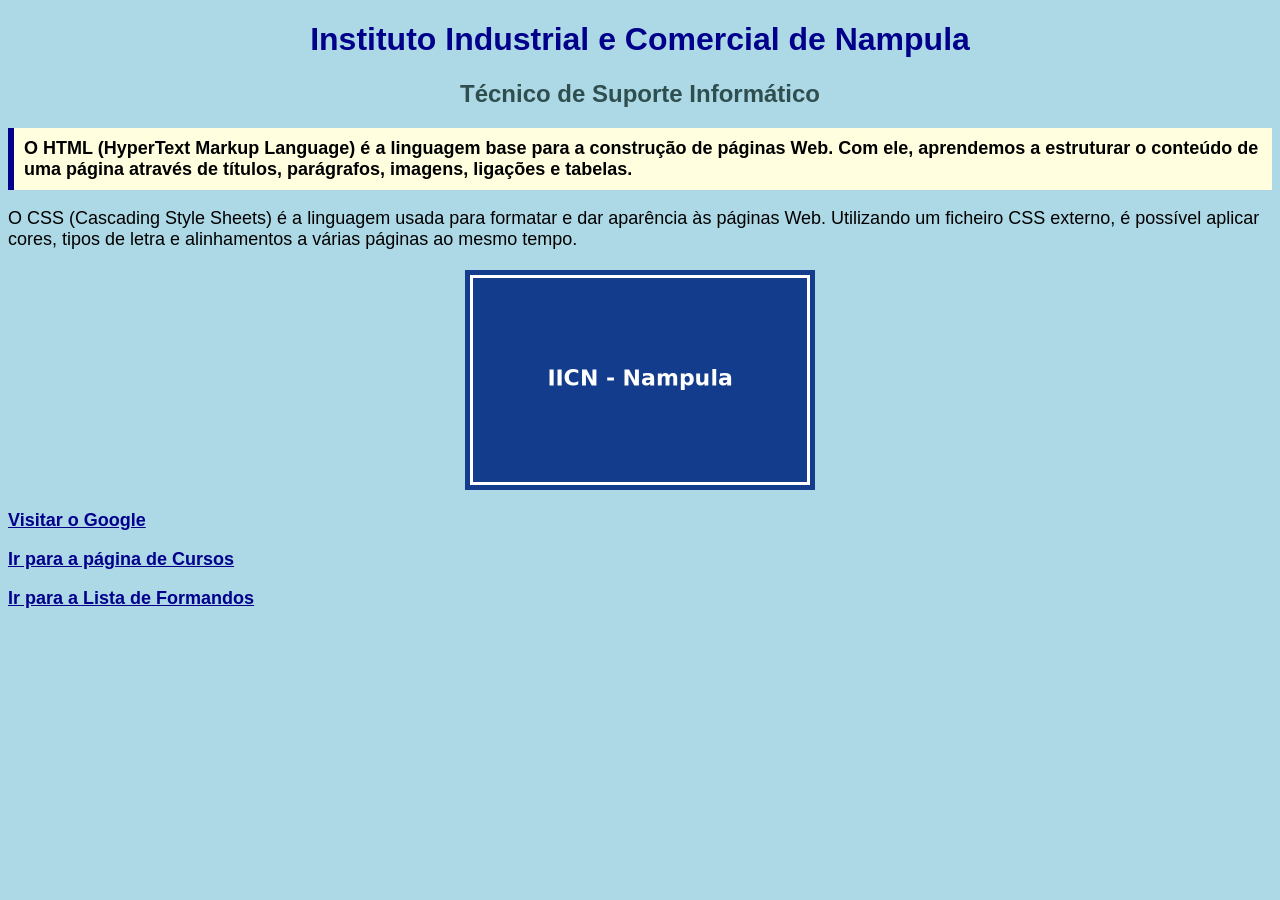
<file: index.html>
<!DOCTYPE html>
<html lang="pt">
<head>
    <meta charset="UTF-8">
    <meta name="viewport" content="width=device-width, initial-scale=1.0">
    <title>Instituto Industrial e Comercial de Nampula</title>
    <link rel="stylesheet" href="principal.css">
</head>
<body>
    <h1>Instituto Industrial e Comercial de Nampula</h1>
    <h2>Técnico de Suporte Informático</h2>

    <p class="destaque">O HTML (HyperText Markup Language) é a linguagem base para a construção de páginas Web. Com ele, aprendemos a estruturar o conteúdo de uma página através de títulos, parágrafos, imagens, ligações e tabelas.</p>

    <p>O CSS (Cascading Style Sheets) é a linguagem usada para formatar e dar aparência às páginas Web. Utilizando um ficheiro CSS externo, é possível aplicar cores, tipos de letra e alinhamentos a várias páginas ao mesmo tempo.</p>

    <img src="imagem.png" alt="Imagem do Instituto Industrial e Comercial de Nampula" width="350" height="220">

    <p><a href="https://www.google.com" target="_blank">Visitar o Google</a></p>
    <p><a href="cursos.html">Ir para a página de Cursos</a></p>
    <p><a href="formandos.html">Ir para a Lista de Formandos</a></p>
</body>
</html>
</file>
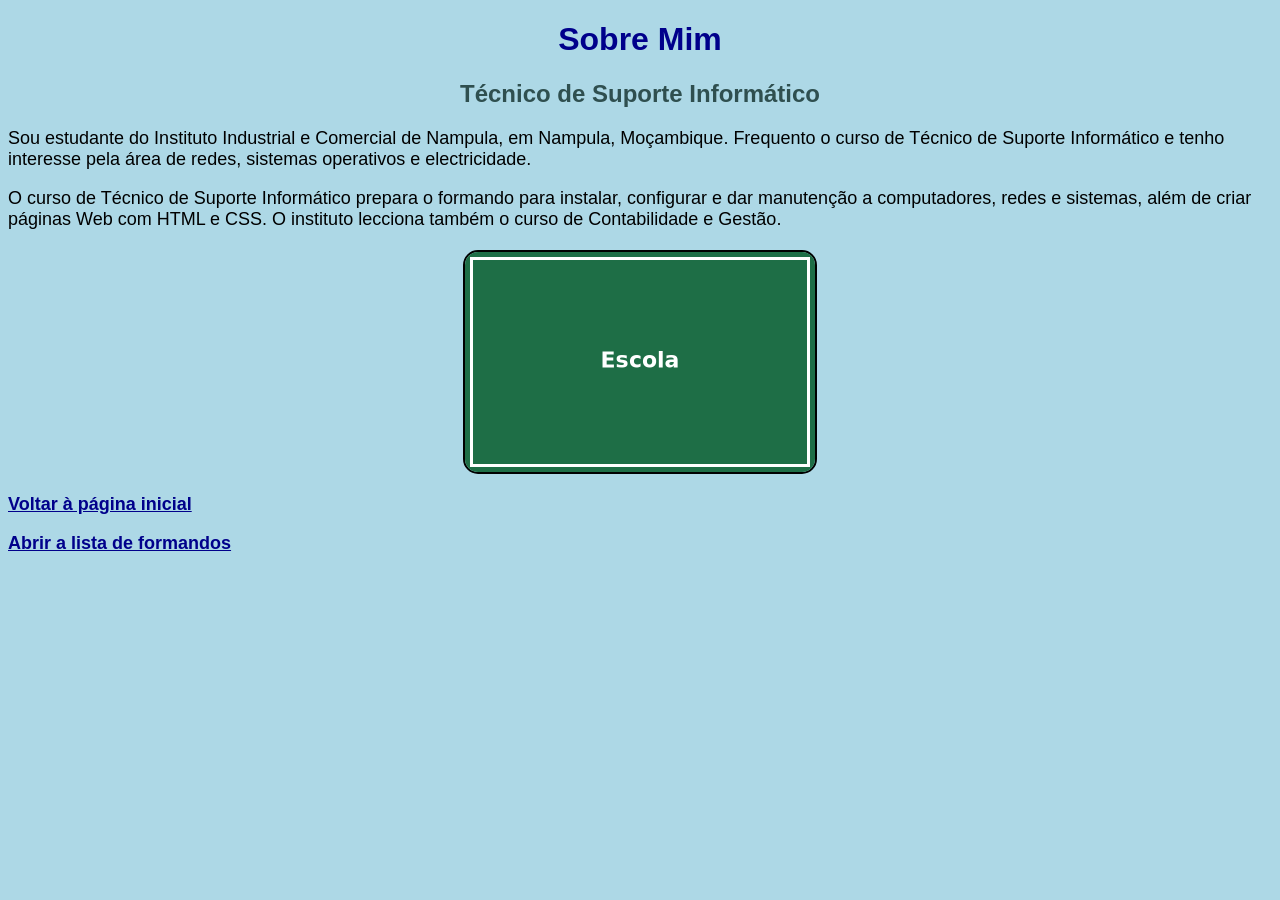
<file: cursos.html>
<!DOCTYPE html>
<html lang="pt">
<head>
    <meta charset="UTF-8">
    <meta name="viewport" content="width=device-width, initial-scale=1.0">
    <title>Sobre Mim</title>
    <link rel="stylesheet" href="principal.css">
</head>
<body class="cursos">
    <h1>Sobre Mim</h1>
    <h2>Técnico de Suporte Informático</h2>

    <p>Sou estudante do Instituto Industrial e Comercial de Nampula, em Nampula, Moçambique. Frequento o curso de Técnico de Suporte Informático e tenho interesse pela área de redes, sistemas operativos e electricidade.</p>

    <p>O curso de Técnico de Suporte Informático prepara o formando para instalar, configurar e dar manutenção a computadores, redes e sistemas, além de criar páginas Web com HTML e CSS. O instituto lecciona também o curso de Contabilidade e Gestão.</p>

    <img src="escola.png" alt="Imagem da escola" width="350" height="220">

    <p><a href="index.html">Voltar à página inicial</a></p>
    <p><a href="formandos.html">Abrir a lista de formandos</a></p>
</body>
</html>
</file>
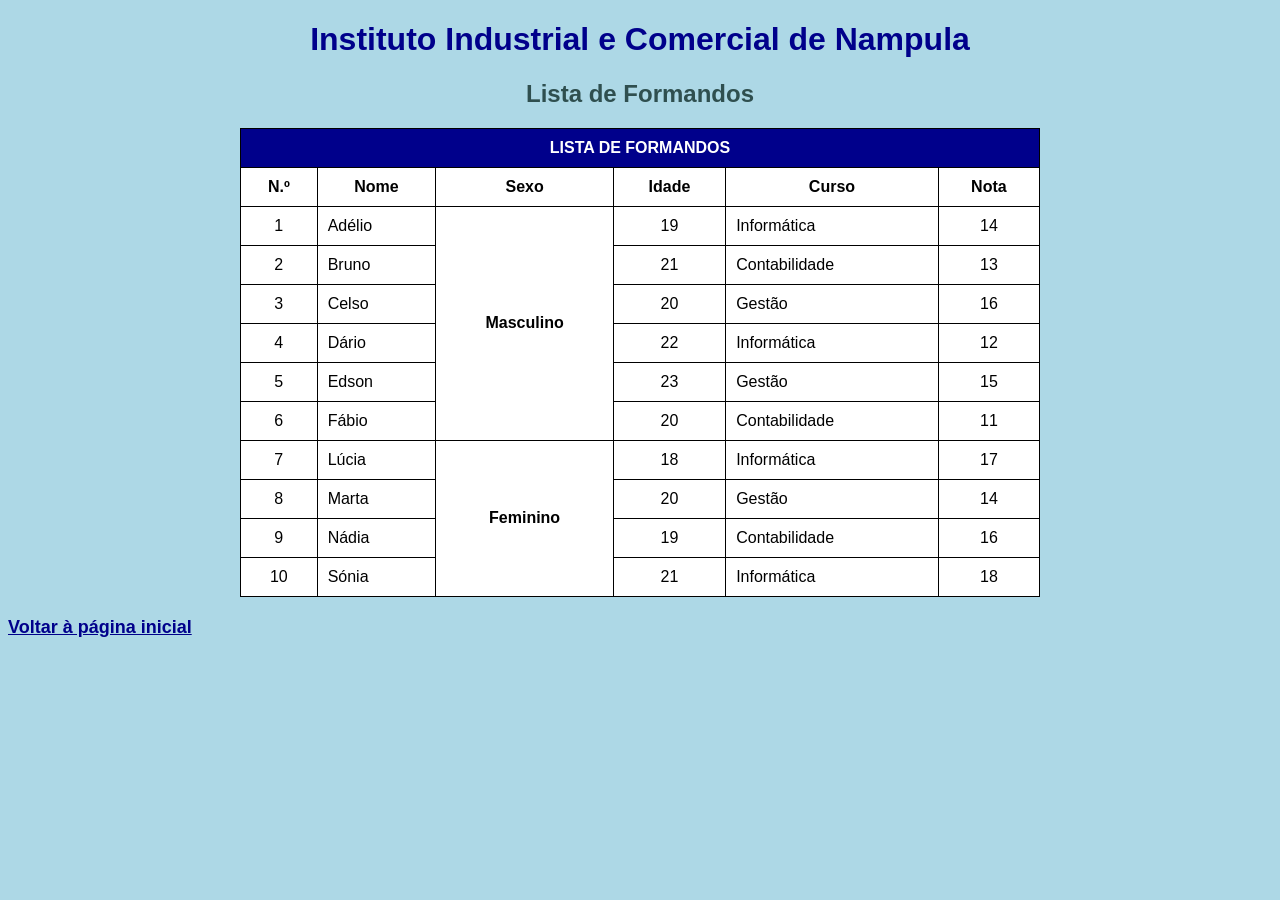
<file: formandos.html>
<!DOCTYPE html>
<html lang="pt">
<head>
    <meta charset="UTF-8">
    <meta name="viewport" content="width=device-width, initial-scale=1.0">
    <title>Formandos</title>
    <link rel="stylesheet" href="principal.css">
</head>
<body>
    <h1>Instituto Industrial e Comercial de Nampula</h1>
    <h2>Lista de Formandos</h2>

    <table>
        <tr>
            <th colspan="6" class="lista">LISTA DE FORMANDOS</th>
        </tr>
        <tr>
            <th class="num">N.º</th>
            <th>Nome</th>
            <th class="sexo">Sexo</th>
            <th class="idade">Idade</th>
            <th>Curso</th>
            <th class="nota">Nota</th>
        </tr>
        <tr>
            <td class="num">1</td>
            <td>Adélio</td>
            <td class="sexo" rowspan="6">Masculino</td>
            <td class="idade">19</td>
            <td>Informática</td>
            <td class="nota">14</td>
        </tr>
        <tr>
            <td class="num">2</td>
            <td>Bruno</td>
            <td class="idade">21</td>
            <td>Contabilidade</td>
            <td class="nota">13</td>
        </tr>
        <tr>
            <td class="num">3</td>
            <td>Celso</td>
            <td class="idade">20</td>
            <td>Gestão</td>
            <td class="nota">16</td>
        </tr>
        <tr>
            <td class="num">4</td>
            <td>Dário</td>
            <td class="idade">22</td>
            <td>Informática</td>
            <td class="nota">12</td>
        </tr>
        <tr>
            <td class="num">5</td>
            <td>Edson</td>
            <td class="idade">23</td>
            <td>Gestão</td>
            <td class="nota">15</td>
        </tr>
        <tr>
            <td class="num">6</td>
            <td>Fábio</td>
            <td class="idade">20</td>
            <td>Contabilidade</td>
            <td class="nota">11</td>
        </tr>
        <tr>
            <td class="num">7</td>
            <td>Lúcia</td>
            <td class="sexo" rowspan="4">Feminino</td>
            <td class="idade">18</td>
            <td>Informática</td>
            <td class="nota">17</td>
        </tr>
        <tr>
            <td class="num">8</td>
            <td>Marta</td>
            <td class="idade">20</td>
            <td>Gestão</td>
            <td class="nota">14</td>
        </tr>
        <tr>
            <td class="num">9</td>
            <td>Nádia</td>
            <td class="idade">19</td>
            <td>Contabilidade</td>
            <td class="nota">16</td>
        </tr>
        <tr>
            <td class="num">10</td>
            <td>Sónia</td>
            <td class="idade">21</td>
            <td>Informática</td>
            <td class="nota">18</td>
        </tr>
    </table>

    <p><a href="index.html">Voltar à página inicial</a></p>
</body>
</html>
</file>
<file: principal.css>
/* a) Fundo e tipo de letra */
body {
    background-color: lightblue;
    font-family: Arial, sans-serif;
}

/* b) Títulos e subtítulos */
h1 {
    color: darkblue;
    text-align: center;
}

h2 {
    color: darkslategray;
    text-align: center;
}

/* c) Parágrafos */
p {
    color: black;
    font-size: 18px;
}

/* d) Classe .destaque (primeiro parágrafo da página inicial) */
.destaque {
    font-weight: bold;
    color: black;
    background-color: lightyellow;
    padding: 10px;
    border-left: 6px solid darkblue;
}

/* e) Imagens */
img {
    width: 350px;
    height: 220px;
    display: block;
    margin: 20px auto;
}

.cursos img {
    border: 2px solid black;
    border-radius: 15px;
}

/* f) Links */
a {
    color: darkblue;
    font-size: 18px;
    font-weight: bold;
}

a:hover {
    color: red;
}

/* g) Tabela */
table {
    width: 800px;
    border: 1px solid black;
    border-collapse: collapse;
    margin: 20px auto;
    background-color: white;
}

th, td {
    border: 1px solid black;
    padding: 10px;
}

/* h) Célula LISTA DE FORMANDOS */
.lista {
    background-color: darkblue;
    color: white;
    text-align: center;
}

/* i) Classes .sexo e .idade, e centralização de Nº, Idade e Nota */
.sexo {
    text-align: center;
    vertical-align: middle;
    font-weight: bold;
}

.idade,
.num,
.nota {
    text-align: center;
}
</file>
